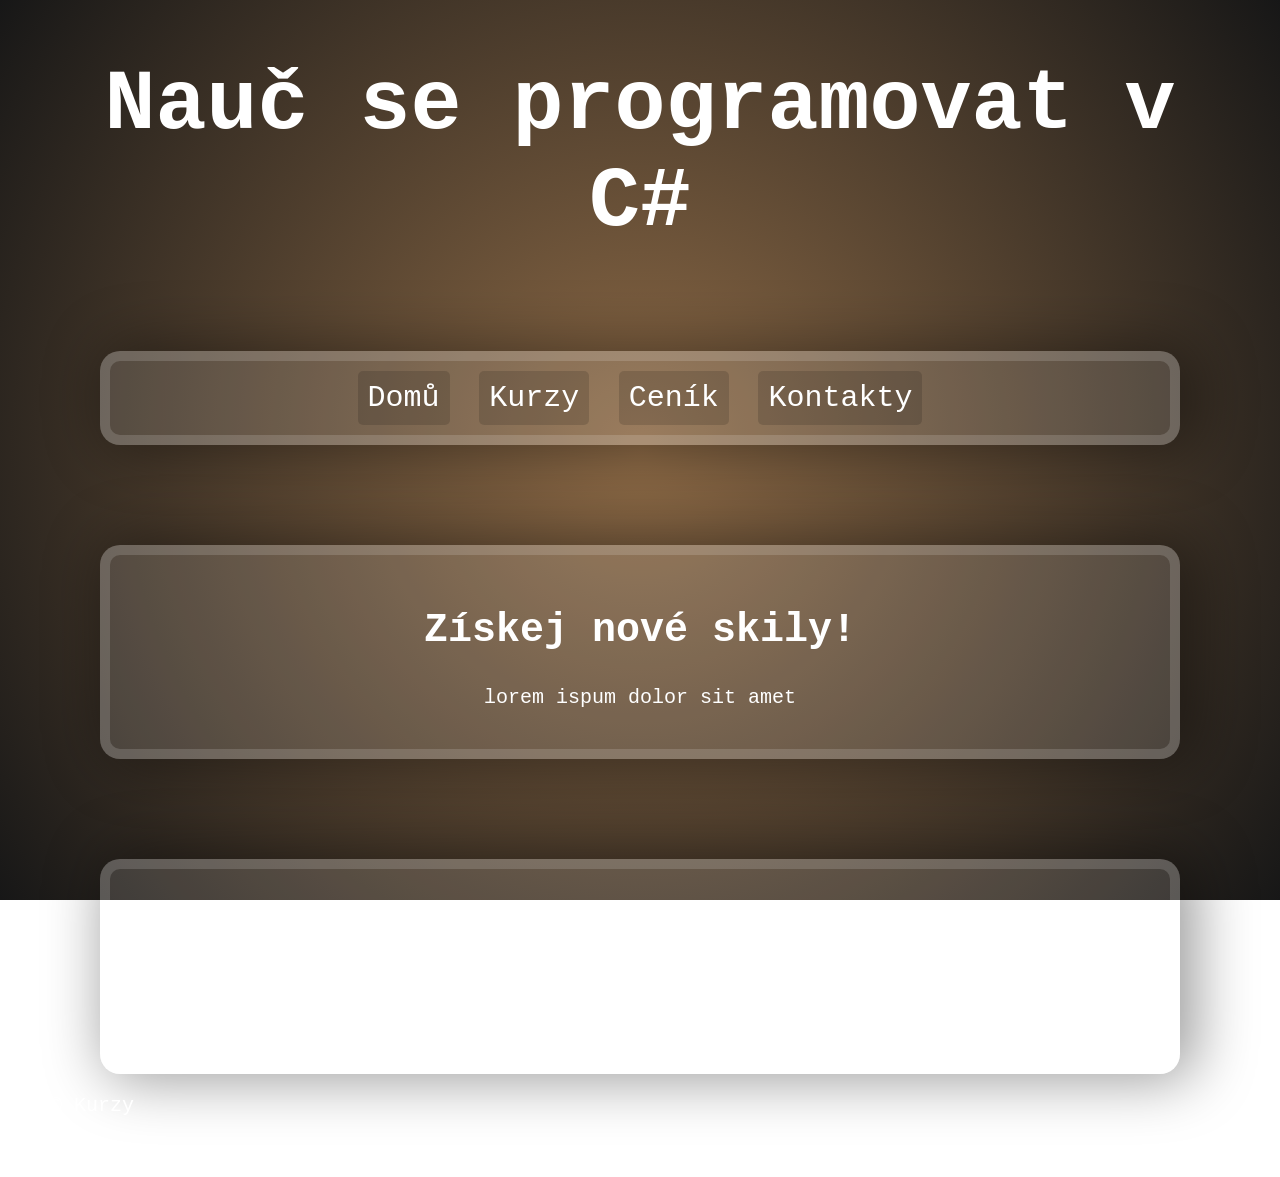
<file: index.html>
<!DOCTYPE html>
<html lang="cs">
<head>
    <meta charset="UTF-8">
    <meta name="viewport" content="width=device-width, initial-scale=1.0">
    <title>Kurz kódování | Domů</title>
    <link rel="icon" type="image/png" href="images/ikona.png">
    <link rel="stylesheet" href="style.css">
</head>
<body>
    <header>
        <h1>Nauč se programovat v C#</h1>
        <nav>
            <a href="index.html">Domů</a>
            <a href="kurzy.html">Kurzy</a>
            <a href="cenik.html">Ceník</a>
            <a href="kontakty.html">Kontakty</a>
        </nav>
    </header>
    <main>
        <section>
            <h2>Získej nové skily!</h2>
            <p>lorem ispum dolor sit amet</p>
        </section>
        <section>
            <h2>Staň se profesionálem!</h2>
            <p>lorem ispum dolor sit amet</p>
        </section>
    </main>
    <footer>
        <p>&copy; Kurzy</p>
    </footer>
</body>
</html>
</file>
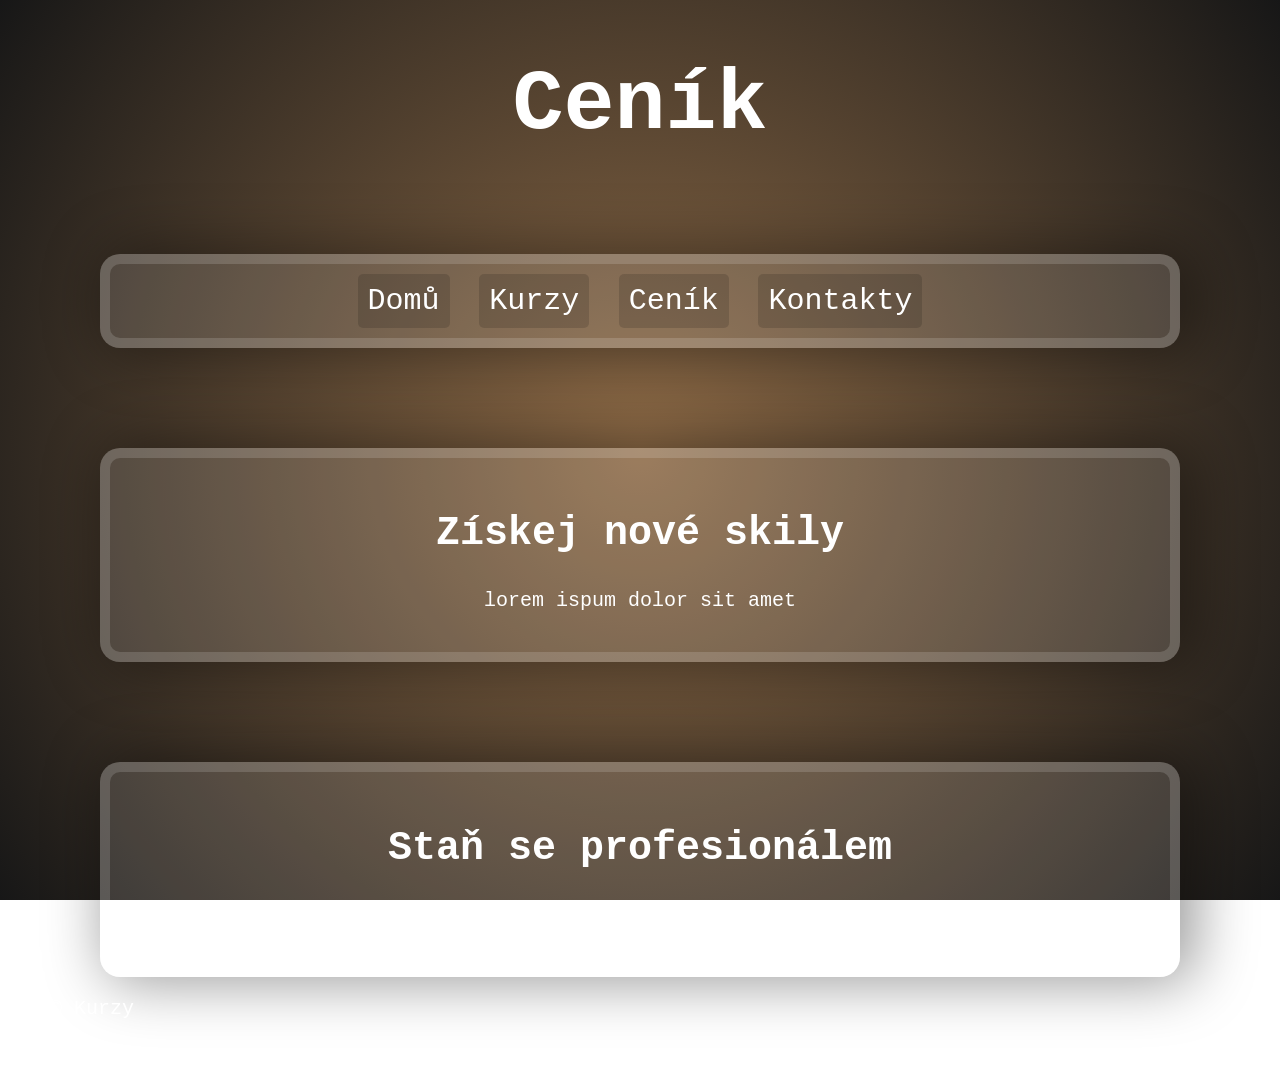
<file: cenik.html>
<!DOCTYPE html>
<html lang="cs">
<head>
    <meta charset="UTF-8">
    <meta name="viewport" content="width=device-width, initial-scale=1.0">
    <title>Kurz kódování | Ceník</title>
    <link rel="icon" type="image/png" href="images/ikona.png">
    <link rel="stylesheet" href="style.css">
</head>
<body>
<header>
    <h1>Ceník</h1>
    <nav>
        <a href="index.html">Domů</a>
        <a href="kurzy.html">Kurzy</a>
        <a href="cenik.html">Ceník</a>
        <a href="kontakty.html">Kontakty</a>
    </nav>
</header>
<main>
    <section>
        <h2>Získej nové skily</h2>
        <p>lorem ispum dolor sit amet</p>
    </section>
    <section>
        <h2>Staň se profesionálem</h2>
        <p>lorem ispum dolor sit amet</p>
    </section>
</main>
<footer>
    <p>&copy; Kurzy</p>
</footer>
</body>
</html>
</file>
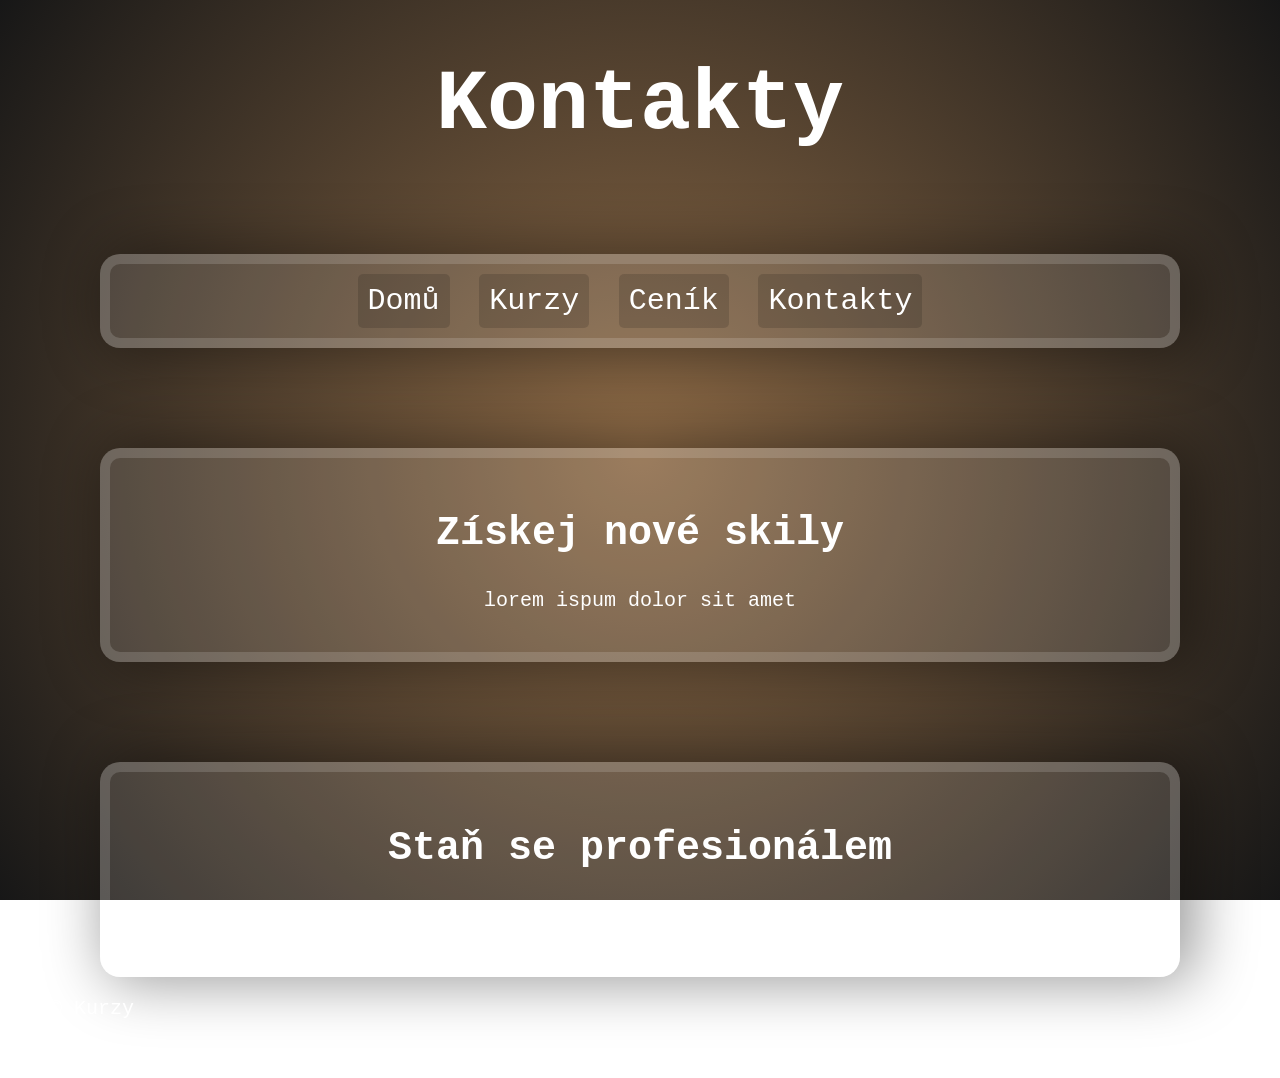
<file: kontakty.html>
<!DOCTYPE html>
<html lang="cs">
<head>
    <meta charset="UTF-8">
    <meta name="viewport" content="width=device-width, initial-scale=1.0">
    <title>Kurz kódování | Ceník</title>
    <link rel="icon" type="image/png" href="images/ikona.png">
    <link rel="stylesheet" href="style.css">
</head>
<body>
<header>
    <h1>Kontakty</h1>
    <nav>
        <a href="index.html">Domů</a>
        <a href="kurzy.html">Kurzy</a>
        <a href="cenik.html">Ceník</a>
        <a href="kontakty.html">Kontakty</a>
    </nav>
</header>
<main>
    <section>
        <h2>Získej nové skily</h2>
        <p>lorem ispum dolor sit amet</p>
    </section>
    <section>
        <h2>Staň se profesionálem</h2>
        <p>lorem ispum dolor sit amet</p>
    </section>
</main>
<footer>
    <p>&copy; Kurzy</p>
</footer>
</body>
</html>
</file>
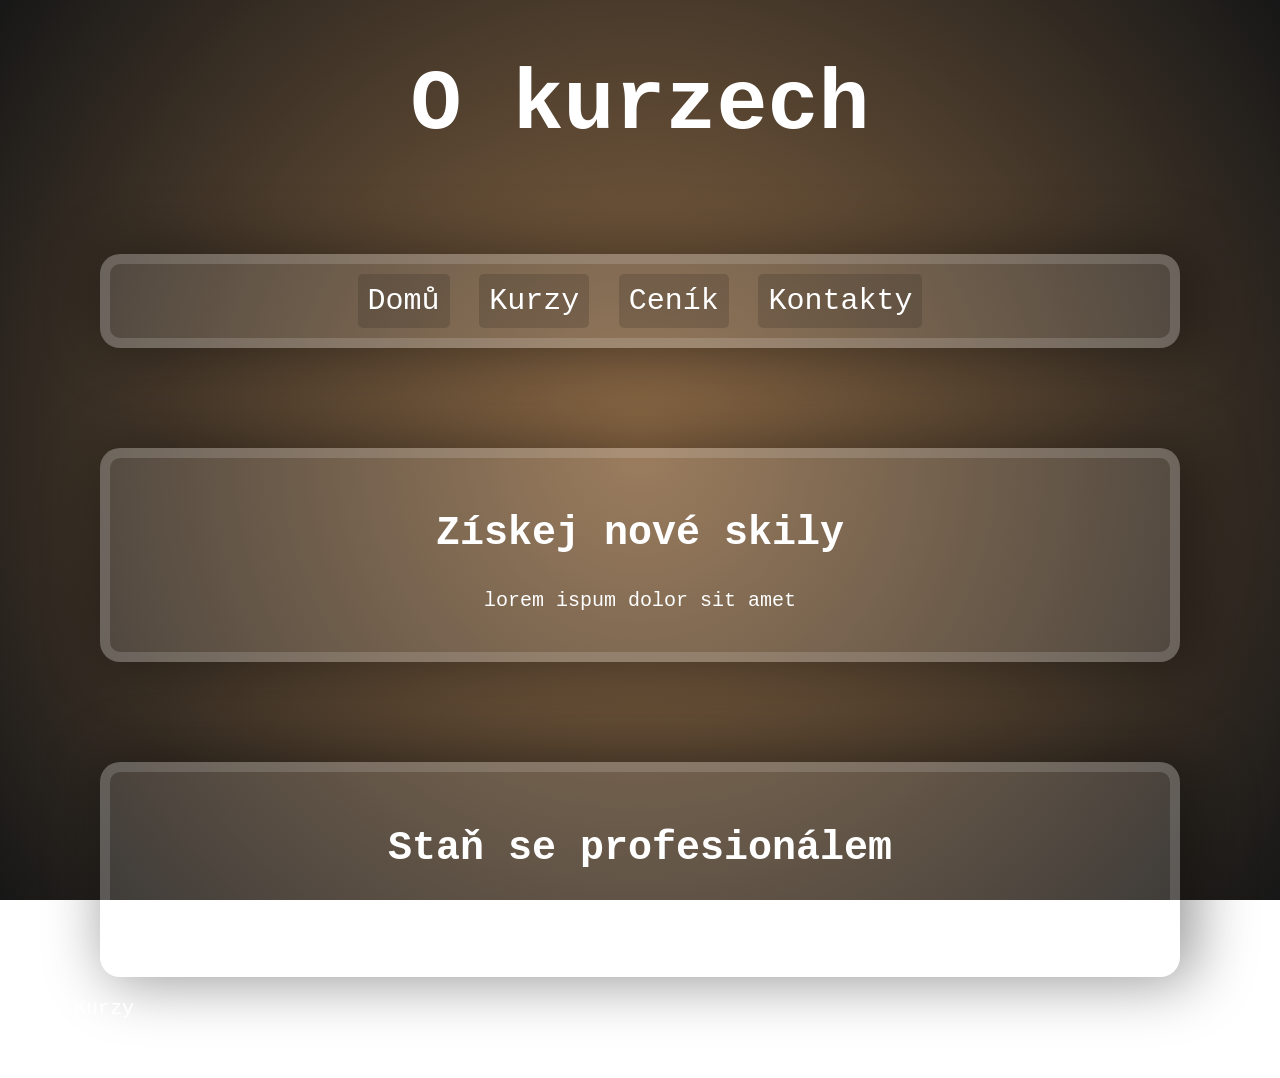
<file: kurzy.html>
<!DOCTYPE html>
<html lang="cs">
<head>
    <meta charset="UTF-8">
    <meta name="viewport" content="width=device-width, initial-scale=1.0">
    <title>Kurz kódování | Kurzy</title>
    <link rel="icon" type="image/png" href="images/ikona.png">
    <link rel="stylesheet" href="style.css">
</head>
<body>
<header>
    <h1>O kurzech</h1>
    <nav>
        <a href="index.html">Domů</a>
        <a href="kurzy.html">Kurzy</a>
        <a href="cenik.html">Ceník</a>
        <a href="kontakty.html">Kontakty</a>
    </nav>
</header>
<main>
    <section>
        <h2>Získej nové skily</h2>
        <p>lorem ispum dolor sit amet</p>
    </section>
    <section>
        <h2>Staň se profesionálem</h2>
        <p>lorem ispum dolor sit amet</p>
    </section>
</main>
<footer>
    <p>&copy; Kurzy</p>
</footer>
</body>
</html>
</file>
<file: style.css>
body
{
    font-family: JetBrains Mono, monospace;
    min-height: 10vh;
    margin: 50px;
    background: radial-gradient(circle, #8d6a46, #171717);
    background-repeat: no-repeat;
    background-attachment: fixed;
}

h1{
    color: #ffffff;
    font-size: 85px;
    text-align: center;
}

nav{
    background-color: rgb(255 255 255 / 0.13);
    border: 10px solid rgb(255 255 255 / 0.15);
    border-radius: 20px;
    padding: 20px;
    margin-left: 50px;
    margin-right: 50px;
    margin-top: 100px;
    text-align: center;
    box-shadow: 10px 0 60px 5px rgb(0 0 0 / 0.4)
}

nav a{
    /*display: inline-block;*/
    margin: 10px;
    padding: 10px;
    color: #ffffff;
    background-color: rgb(0 0 0 / 0.14);
    font-size: 30px;
    text-decoration: none;
    border-radius: 5px;
}

nav a:hover {
    background-color: rgb(255 255 255 / 0.27);
}

main{
    margin-top: 100px;
}

h2{
    color: #ffffff;
    font-size: 40px;
}

section{
    background-color: rgb(255 255 255 / 0.13);
    border: 10px solid rgb(255 255 255 / 0.15);
    border-radius: 20px;
    padding: 20px;
    margin-left: 50px;
    margin-right: 50px;
    margin-top: 100px;
    text-align: center;
    box-shadow: 10px 0 60px 5px rgb(0 0 0 / 0.4)
}

section:hover{
    margin-top: 110px;
    margin-left: 60px;
    background-color: rgb(255 255 255 / 0.2);
}

p {
    color: #ffffff;
    font-size: 20px;
}

img{
    display: block;
    max-width: 100%;
    height: auto;
    margin: 0 auto;

    border-radius: 12px;
}

figure{
    margin: 0;
    padding: 10px;
    background-color: #eaf3f9;
    border-radius: 12px;
}

figcaption{
    margin-top: 88px;
    color: #ffffff;
    text-align: center;
}
</file>
